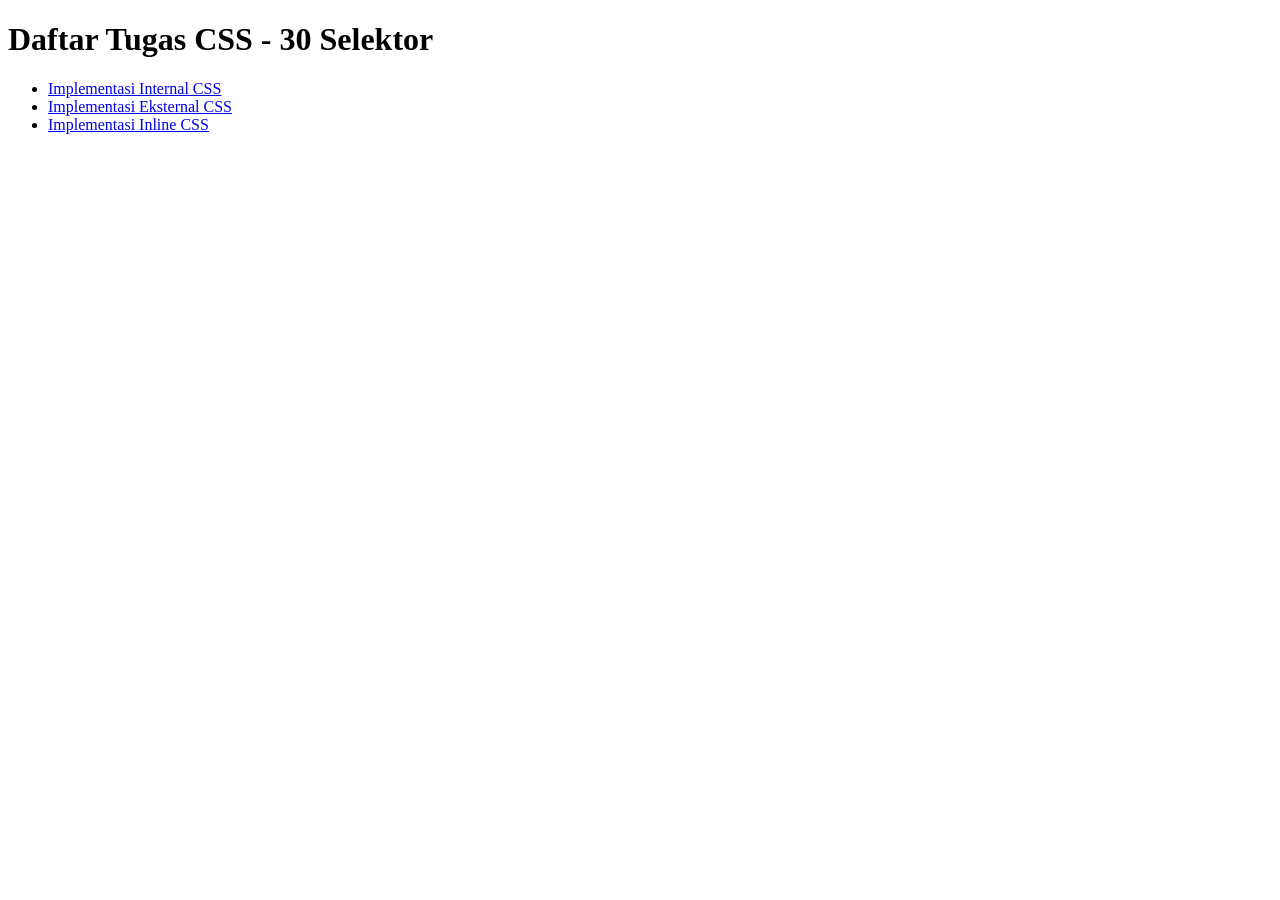
<file: index.html>
<!DOCTYPE html>
<html>
<head>
    <title>Tugas CSS</title>
</head>
<body>
    <h1>Daftar Tugas CSS - 30 Selektor</h1>
    <ul>
        <li><a href="internal.html">Implementasi Internal CSS</a></li>
        <li><a href="eksternal.html">Implementasi Eksternal CSS</a></li>
        <li><a href="inline.html">Implementasi Inline CSS</a></li>
    </ul>
</body>
</html>
</file>
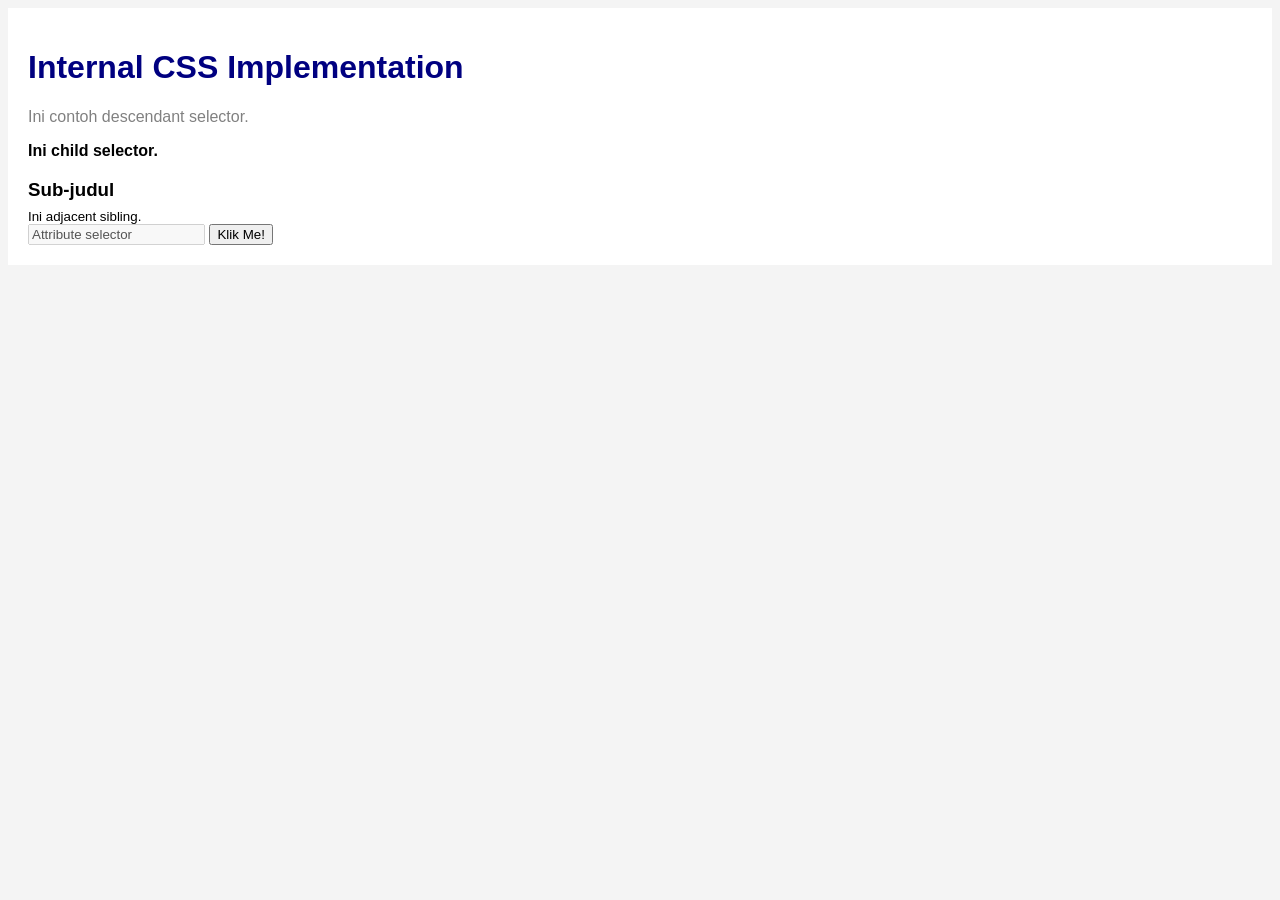
<file: internal.html>
<!DOCTYPE html>
<html>
<head>
    <title>Internal CSS - 10 Selektor</title>
    <style>
        * { font-family: sans-serif; }
        body { background-color: #f4f4f4; } 
        .card { background: white; padding: 20px; } 
        #header-logic { color: navy; } 
        section p { color: gray; } 
        article > span { font-weight: bold; } 
        h3 + small { display: block; margin-top: -10px; } 
        nav ~ footer { border-top: 1px solid #ccc; } 
        input[disabled] { cursor: not-allowed; } 
        button:active { transform: scale(0.95); } 
    </style>
</head>
<body>
    <div class="card">
        <h1 id="header-logic">Internal CSS Implementation</h1>
        <section><p>Ini contoh descendant selector.</p></section>
        <article><span>Ini child selector.</span></article>
        <h3>Sub-judul</h3><small>Ini adjacent sibling.</small>
        <input type="text" disabled value="Attribute selector">
        <button>Klik Me!</button>
    </div>
</body>
</html>
</file>
